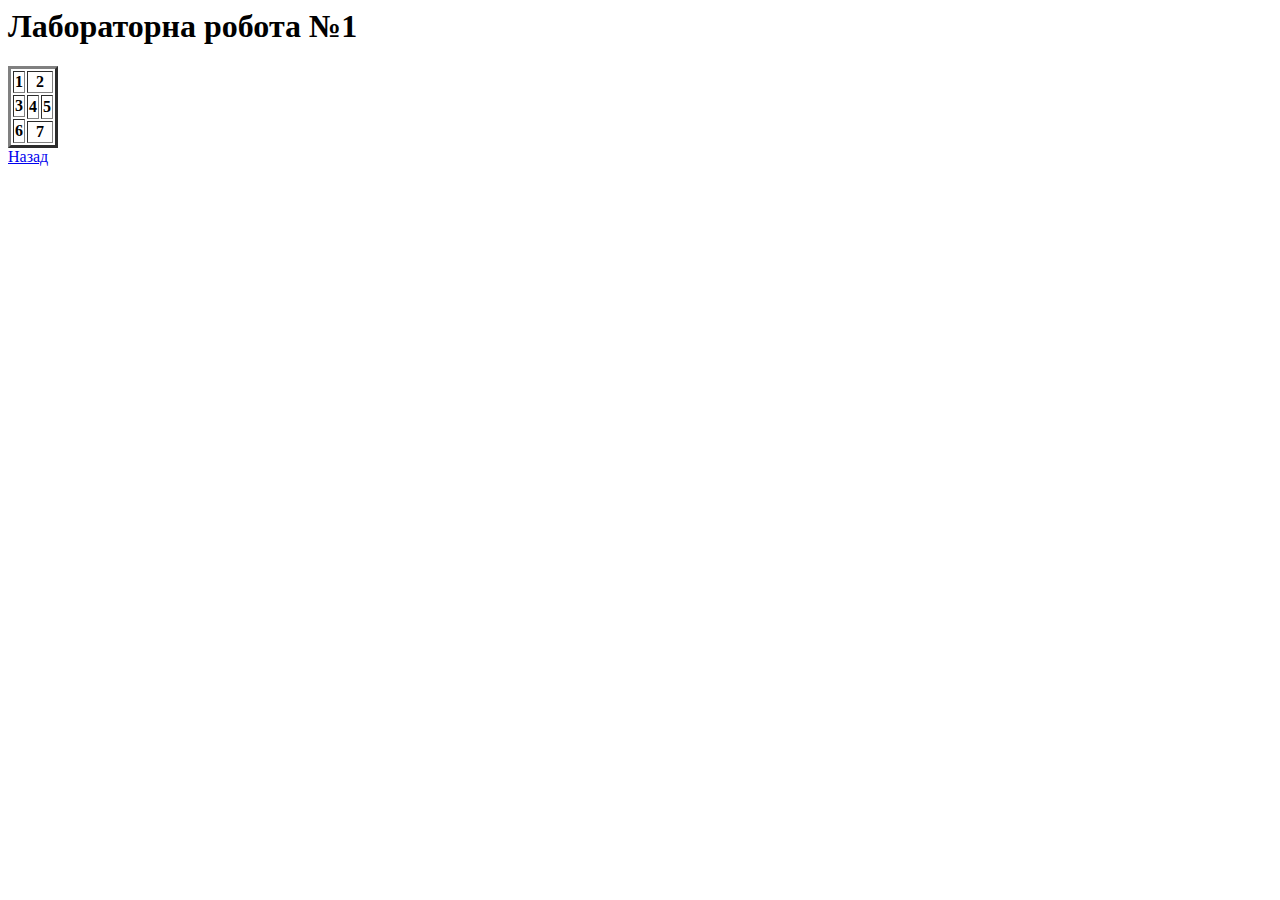
<file: lab-1.html>
<html>
<head>
        <meta charset="utf-8">
    <title>Лабораторна робота №1</title>
</head>
<body>   
    <h1>Лабораторна робота №1</h1>
    <table border="3">
        <tr>
            <th>1</th>
            <th colspan="2">2</th>
        </tr>
        <tr>
            <th>3</th>
            <th rowspan="2">4</th>
            <th rowspan="2">5</th>
        </tr>
        <tr>
            <th rowspan="2">6</th>
        </tr>
        <tr>
            <th colspan="2">7</th>


        </tr>
    </table>
    <a href="index.html">Назад</a>
</body>
</html>
</file>
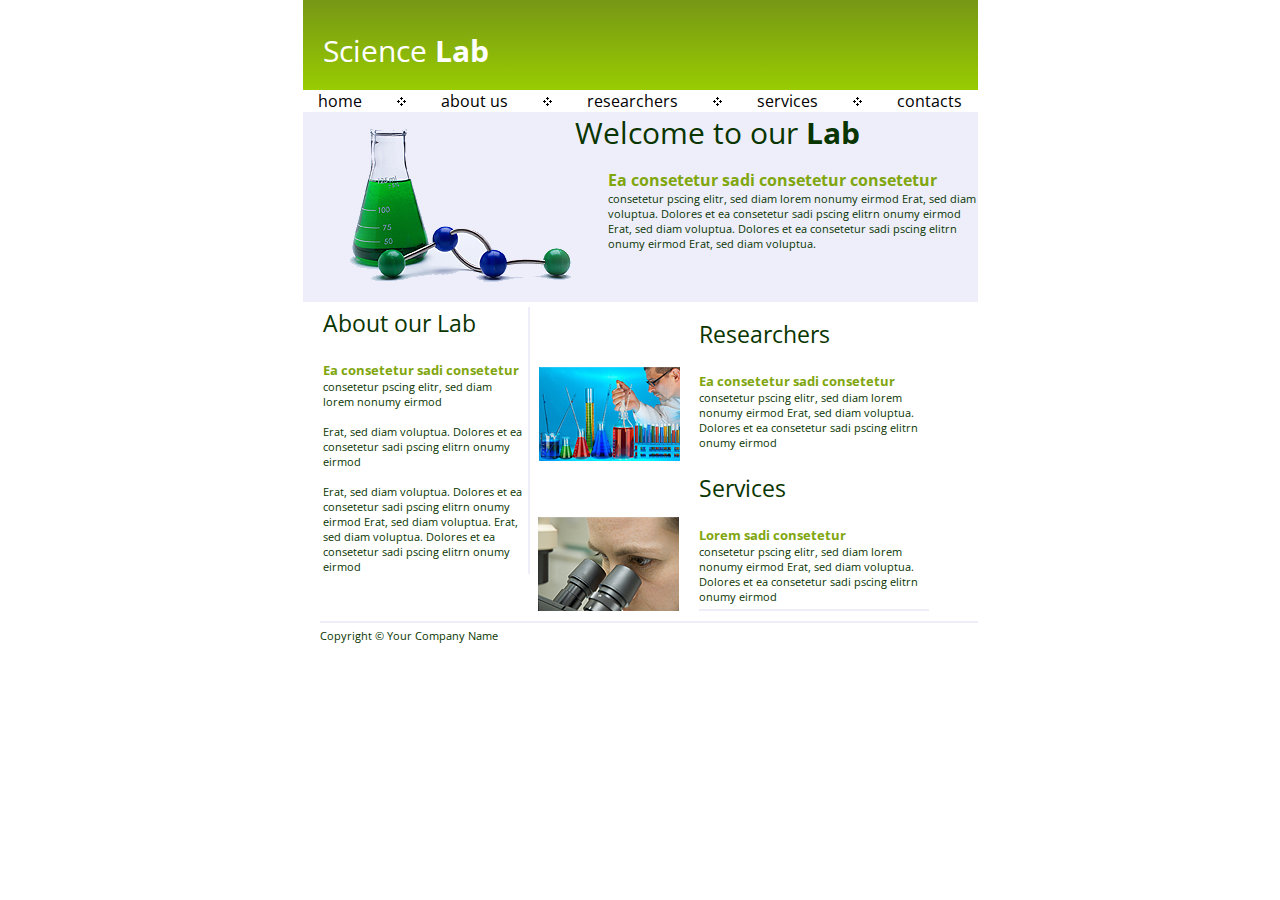
<file: lab-2.html>
<html>
    
<head>
        <link rel="stylesheet" href="lab-2.css"/>
        <meta charset="utf-8">
    <title>Лабораторна робота №2</title>
</head>
<body>   
    <header>
        <div>Science <strong>Lab</strong></div>
    </header> 
    <nav>
            <li> <a href="#"> home </a> </li>
            <li> <a href="#"> about us </a> </li>
            <li> <a href="#"> researchers </a> </li>
            <li> <a href="#"> services </a> </li>
            <li> <a href="#"> contacts </a> </li>
    </nav> 
    <div class="Conteiner">
    <img class="Prob" src="prob.png" align="left" />
    <div class="Welcome"> Welcome to our<strong> Lab</strong></div>
         <p class="Content">
            <strong class="colortext">Ea consetetur sadi consetetur consetetur </strong><br> 
            <span class="text">
                consetetur pscing elitr, sed diam lorem nonumy eirmod Erat, sed diam voluptua. 
                Dolores et ea consetetur sadi pscing elitrn onumy eirmod Erat, sed diam voluptua. 
                Dolores et ea consetetur sadi pscing elitrn onumy eirmod Erat, sed diam voluptua. 
            </span> 
        </p>
    </div>
    <p class="ContentAbout">
      
       <big class="Bigs">About our Lab</big> <br> <br> 
       <span class="text">
        <big class="colortext">  Ea consetetur sadi consetetur </big>  <br>  
            consetetur pscing elitr, sed diam lorem nonumy eirmod <br> <br> 

            Erat, sed diam voluptua. Dolores et ea consetetur sadi pscing elitrn onumy eirmod <br> <br> 

            Erat, sed diam voluptua. Dolores et ea consetetur sadi pscing elitrn onumy eirmod Erat,
            sed diam voluptua. Erat, sed diam voluptua. Dolores et ea consetetur sadi pscing elitrn onumy eirmod </span>
    </p>
    <img class = "img" src="unknown.png"/>
    <p class="ContentAbout1">
            
            <big class="Bigs">Researchers</big> <br> <br> 
            <span class="text">
             <big class="colortext">  Ea consetetur sadi consetetur </big>  
             consetetur pscing elitr, sed diam lorem nonumy eirmod Erat, sed diam voluptua. Dolores et ea consetetur sadi pscing elitrn onumy eirmod  </span><br> 
             <br> 
                <big class="Bigs">Services</big> <br> <br>
                <span class="text">
                 <big class="colortext">  Lorem sadi consetetur <br> </big>  
                 consetetur pscing elitr, sed diam lorem nonumy eirmod Erat, sed diam voluptua. Dolores et ea consetetur sadi pscing elitrn onumy eirmod  </span>
             </p>
             <img class="img1" src="unknown (1).png" align="center" />
             <footer class="copyri">
                    Copyright &copy; Your Company Name
            </footer>
   
</body>
</html>
</file>
<file: lab-2.css>
@import url('https://fonts.googleapis.com/css?family=Open+Sans:300,700&display=swap');

body{
    width:675px;
    margin: 0px auto;

    color: #093500;
    font-family: 'Open Sans', sans-serif;    
}
header{
    font-size:30px;
    height: 30px;
    padding: 30px;
    padding-left:20;
    color: white;
    background: rgba(118,151,21,1);
    background: -moz-linear-gradient(top, rgba(118,151,21,1) 0%, rgba(153,204,1,1) 100%);
    background: -webkit-linear-gradient(top, rgba(118,151,21,1) 0%, rgba(153,204,1,1) 100%);
    background: -o-linear-gradient(top, rgba(118,151,21,1) 0%, rgba(153,204,1,1) 100%);
    background: -ms-linear-gradient(top, rgba(118,151,21,1) 0%, rgba(153,204,1,1) 100%);
    background: linear-gradient(to bottom, rgba(118,151,21,1) 0%, rgba(153,204,1,1) 100%);
    filter: progid:DXImageTransform.Microsoft.gradient( startColorstr='#769715', endColorstr='#99cc01', GradientType=0 );
}
nav li {
    list-style-type: none;
}
nav a{
    text-decoration: none;
    color: black;
}
nav {
    display: flex;
    justify-content: space-around;

}
nav li:after{
    content: "  ";
    background: url(arrow.png) center no-repeat;
    padding:9px 9px 9px 9px;
    margin-left: 30px;
}
nav li:last-child::after{
    content: none;
}
.text{
    font-size: 11px;
}
.colortext{
    color: #80a60f;
    font-weight: bold;
}
.Prob {
    padding-left:30;
}
.Content{
    padding-left:305;
}
.Conteiner{
    background:#eeeefb;
    height: 190px;
}
.Welcome{
    font-size: 30px;
    vertical-align:bottom;
}
.Table{
    vertical-align:text-top;
    text-align:left;
}
.ContentAbout{
    
    margin-left: 20px;
    width:230;
    display: inline-block;
    border-right-color: #eeeefb; /* Цвет линии слева */
    border-right-style: solid; /* Стиль линии */
    border-right-width: 2px; /* Толщина линии */
    padding-right: 5px; /* Расстояние между линией и текстом */
}
.bigs{
    font-size: 23px;
}
.img {
    position: relative;
        left: 5px;
        top: -140px;
        width: 141px;
        height: 94px; 
  }
.img1 {
    position: relative;
        left: 235px;
        top: -110px;
        width: 141px;
        height: 94px;
  }
  .ContentAbout1{

    margin-left: 20px;
    padding-top: -20px;
    width:230;
    display: inline-block;
    border-bottom-color: #eeeefb; /* Цвет линии слева */
    border-bottom-style: solid; /* Стиль линии */
    border-bottom-width: 2px; /* Толщина линии */
    padding-bottom: 5px; /* Расстояние между линией и текстом */
}
.line {
    border-left-color: #fc0; /* Цвет линии слева */
    border-left-style: solid; /* Стиль линии */
    border-left-width: 7px; /* Толщина линии */
    padding-left: 10px; /* Расстояние между линией и текстом */
   }
p.ContentAbout{
    position: relative;
    top: -30px;
    width: 200px;
       
}
.copyri{
    font-size: 11px;
    margin-left: 17px;
    position: relative;
    top:-100;
    border-top-color: #eeeefb; /* Цвет линии слева */
    border-top-style: solid; /* Стиль линии */
    border-top-width: 2px; /* Толщина линии */
    padding-top: 5px; /* Расстояние между линией и текстом */
}
</file>
